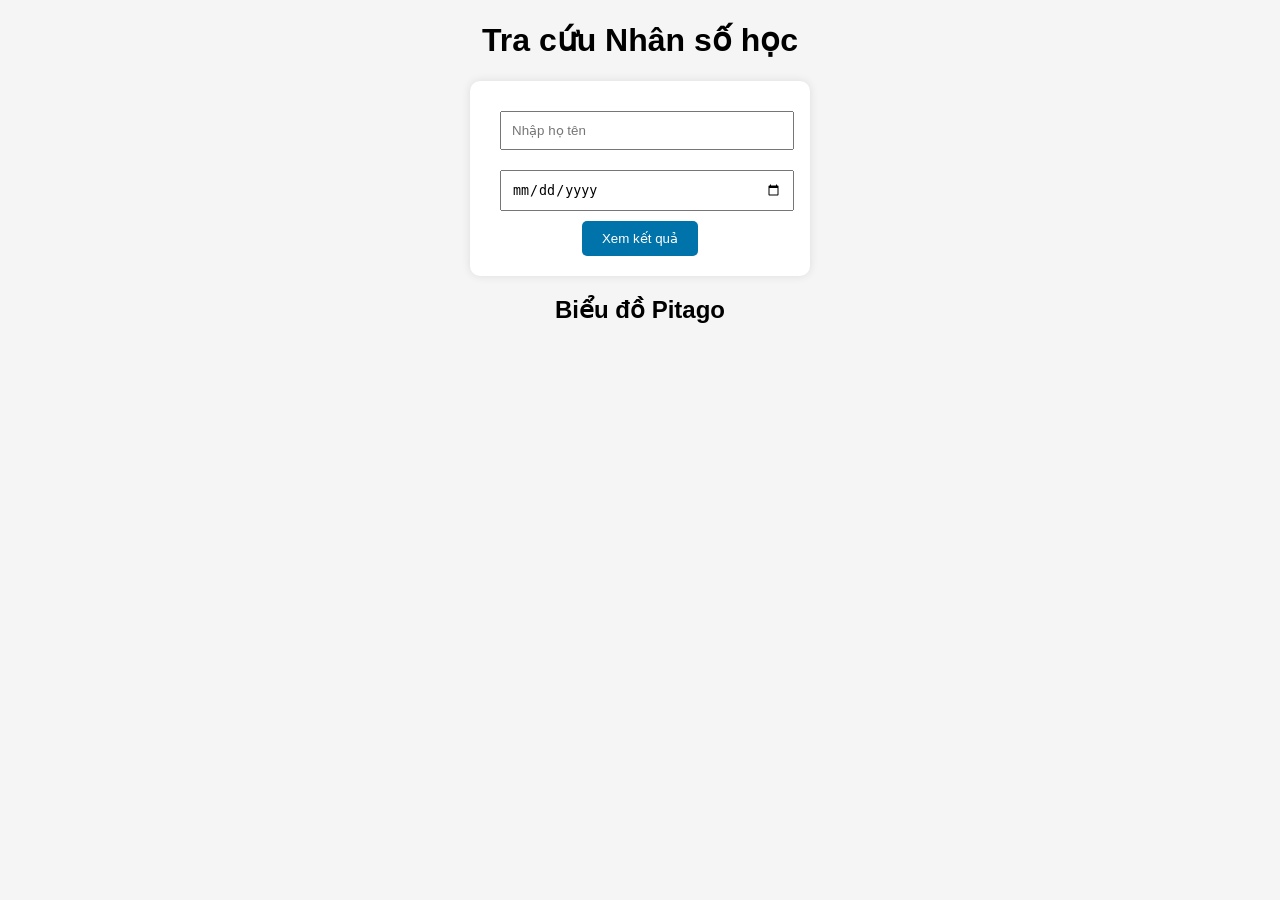
<file: index.html>
<!DOCTYPE html>
<html lang="vi">
<head>
<meta charset="UTF-8">
<title>Tra cứu Nhân số học</title>
<link rel="stylesheet" href="style.css">
</head>

<body>

<h1>Tra cứu Nhân số học</h1>

<div class="box">

<input type="text" id="name" placeholder="Nhập họ tên">

<input type="date" id="birth">

<button onclick="calculate()">Xem kết quả</button>

</div>

<div id="result"></div>

<h2>Biểu đồ Pitago</h2>

<div id="pitagoChart"></div>

<div id="missingNumbers"></div>

<div id="pitagoArrows"></div>  
<script src="script.js"></script>

</body>
</html>
</file>
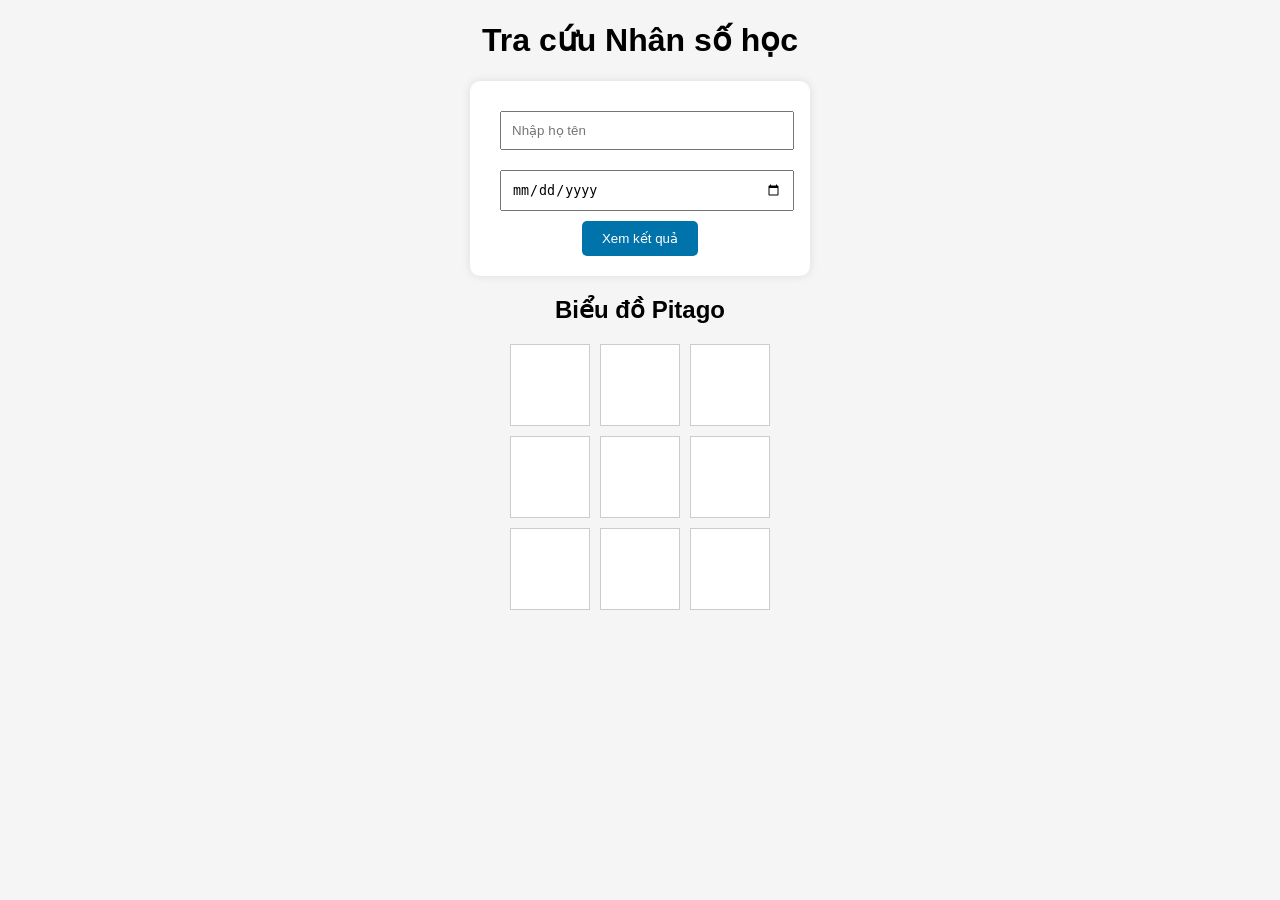
<file: nhansohoc/index.html>
<!DOCTYPE html>
<html lang="vi">
<head>
<meta charset="UTF-8">
<title>Tra cứu Nhân số học</title>
<link rel="stylesheet" href="style.css">
</head>

<body>

<h1>Tra cứu Nhân số học</h1>

<div class="box">

<input type="text" id="name" placeholder="Nhập họ tên">

<input type="date" id="birth">

<button onclick="calculate()">Xem kết quả</button>

</div>

<div id="result"></div>

<h2>Biểu đồ Pitago</h2>

<div class="grid">
<div id="c1"></div>
<div id="c4"></div>
<div id="c7"></div>

<div id="c2"></div>
<div id="c5"></div>
<div id="c8"></div>

<div id="c3"></div>
<div id="c6"></div>
<div id="c9"></div>
</div>

<script src="script.js"></script>

</body>
</html>
</file>
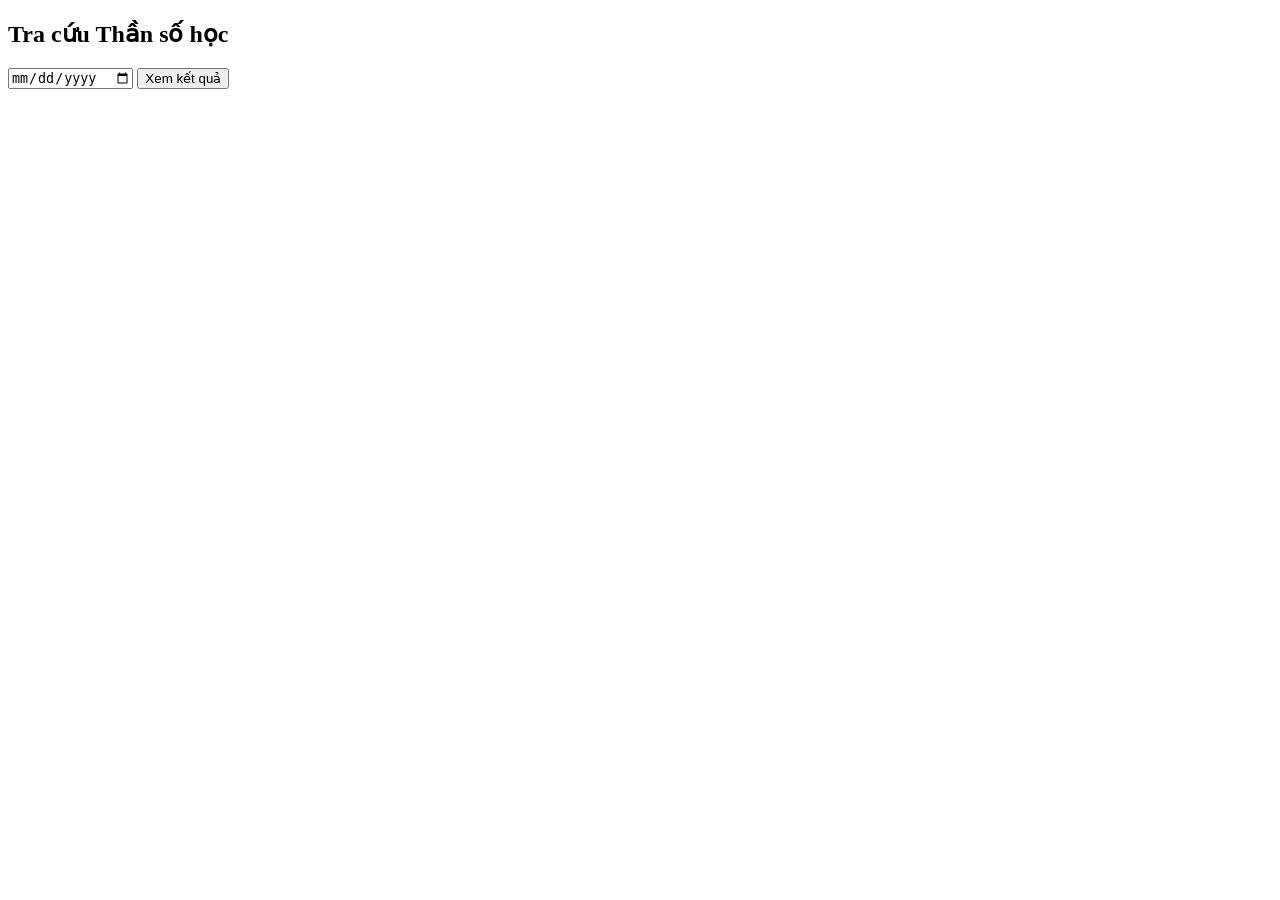
<file: nhansohoc.html>
<!DOCTYPE html>
<html>
<head>
<meta charset="UTF-8">
<title>Tra cứu Thần số học</title>
</head>

<body>

<h2>Tra cứu Thần số học</h2>

<input type="date" id="birth">
<button onclick="calc()">Xem kết quả</button>

<p id="result"></p>

<script>

function calc(){

let birth=document.getElementById("birth").value;

let nums=birth.replaceAll("-","");

let sum=0;

for(let i=0;i<nums.length;i++){
sum+=parseInt(nums[i]);
}

while(sum>9){
sum=sum.toString().split('').reduce((a,b)=>a+parseInt(b),0);
}

document.getElementById("result").innerHTML=
"Số chủ đạo của bạn: "+sum;

}

</script>

</body>
</html>
</file>
<file: style.css>
body{
font-family:Arial;
text-align:center;
background:#f5f5f5;
}

.box{
background:white;
padding:20px;
width:300px;
margin:auto;
border-radius:10px;
box-shadow:0 0 10px rgba(0,0,0,0.1);
}

input{
width:90%;
padding:10px;
margin:10px;
}

button{
padding:10px 20px;
background:#0073aa;
color:white;
border:none;
border-radius:5px;
cursor:pointer;
}

.grid{
display:grid;
grid-template-columns:repeat(3,80px);
gap:10px;
justify-content:center;
margin-top:20px;
}

.grid div{
background:white;
border:1px solid #ccc;
height:80px;
font-size:24px;
display:flex;
align-items:center;
justify-content:center;
}

.pitago-grid{
display:grid;
grid-template-columns:repeat(3,80px);
gap:10px;
margin-top:10px;
}

.pitago-cell{
height:70px;
border-radius:12px;
display:flex;
align-items:center;
justify-content:center;
font-size:22px;
font-weight:bold;
box-shadow:0 4px 8px rgba(0,0,0,0.1);
}

.pitago-filled{
background:#4CAF50;
color:white;
}

.pitago-empty{
background:#e0e0e0;
color:#777;
}
</file>
<file: nhansohoc/style.css>
body{
font-family:Arial;
text-align:center;
background:#f5f5f5;
}

.box{
background:white;
padding:20px;
width:300px;
margin:auto;
border-radius:10px;
box-shadow:0 0 10px rgba(0,0,0,0.1);
}

input{
width:90%;
padding:10px;
margin:10px;
}

button{
padding:10px 20px;
background:#0073aa;
color:white;
border:none;
border-radius:5px;
cursor:pointer;
}

.grid{
display:grid;
grid-template-columns:repeat(3,80px);
gap:10px;
justify-content:center;
margin-top:20px;
}

.grid div{
background:white;
border:1px solid #ccc;
height:80px;
font-size:24px;
display:flex;
align-items:center;
justify-content:center;
}
</file>
